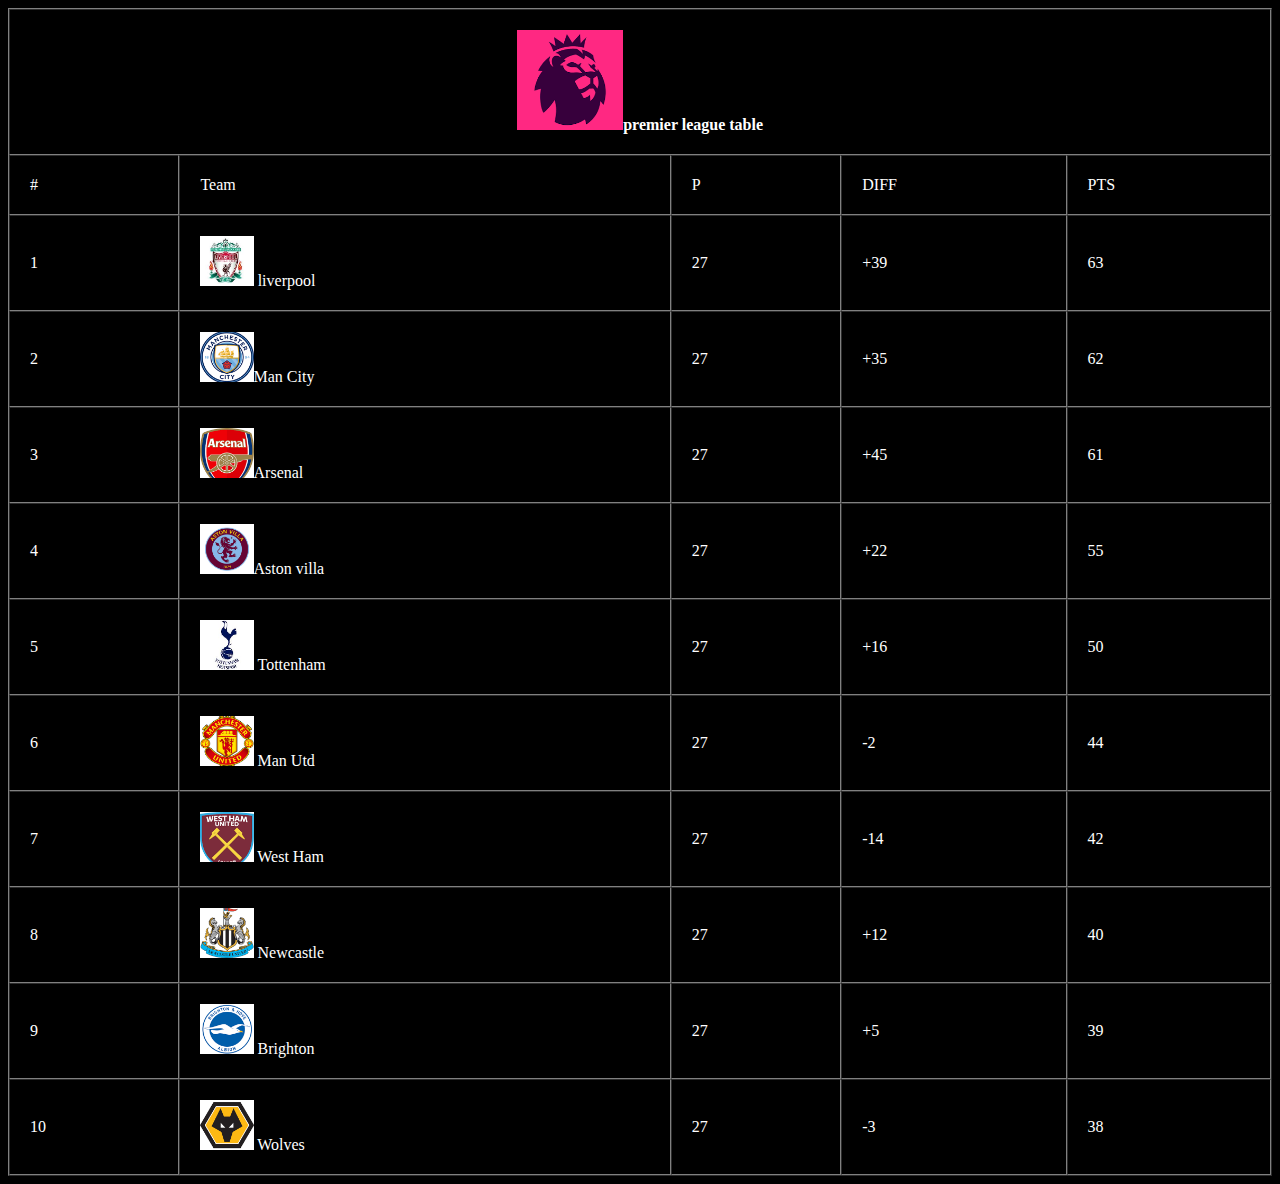
<file: frontend/Assignment/Assignment_1.html>
<!DOCTYPE html>
<html lang="en">
  <head>
    <meta charset="UTF-8" />
    <meta name="viewport" content="width=device-width, initial-scale=1.0" />
    <title>Premier League Table</title>
    <style>
      Body {
        color: white;
      }
    </style>
  </head>
  <body bgcolor="black">
    <table border="1" cellspacing="0" cellpadding="20" width="100%">
      <tr>
        <th colspan="5">
          <img
            src="[data-uri]"
            alt=""
            height="100"
          />premier league table
        </th>
      </tr>
      <tr>
        <td>#</td>
        <td>Team</td>
        <td>P</td>
        <td>DIFF</td>
        <td>PTS</td>
      </tr>
      <tr>
        <td>1</td>
        <td>
          <img
            src="[data-uri]"
            alt="Logo"
            height="50"
          />
          liverpool
        </td>
        <td>27</td>
        <td>+39</td>
        <td>63</td>
      </tr>
      <tr>
        <td>2</td>
        <td>
          <img
            src="[data-uri]"
            alt="LOGO"
            height="50"
          />Man City
        </td>
        <td>27</td>
        <td>+35</td>
        <td>62</td>
      </tr>
      <tr>
        <td>3</td>
        <td>
          <img
            src="[data-uri]"
            alt="LOGO"
            height="50"
          />Arsenal
        </td>
        <td>27</td>
        <td>+45</td>
        <td>61</td>
      </tr>
      <tr>
        <td>4</td>
        <td>
          <img
            src="[data-uri]"
            alt="LOGO"
            height="50"
          />Aston villa
        </td>
        <td>27</td>
        <td>+22</td>
        <td>55</td>
      </tr>
      <tr>
        <td>5</td>
        <td>
          <img
            src="[data-uri]"
            alt="LOGO"
            height="50"
          />
          Tottenham
        </td>
        <td>27</td>
        <td>+16</td>
        <td>50</td>
      </tr>
      <tr>
        <td>6</td>
        <td>
          <img
            src="[data-uri]"
            alt="LOGO"
            height="50"
          />
          Man Utd
        </td>
        <td>27</td>
        <td>-2</td>
        <td>44</td>
      </tr>
      <tr>
        <td>7</td>
        <td>
          <img
            src="[data-uri]"
            alt="LOGO"
            height="50"
          />
          West Ham
        </td>
        <td>27</td>
        <td>-14</td>
        <td>42</td>
      </tr>
      <tr>
        <td>8</td>
        <td>
          <img
            src="[data-uri]"
            alt="LOGO"
            height="50"
          />
          Newcastle
        </td>
        <td>27</td>
        <td>+12</td>
        <td>40</td>
      </tr>
      <tr>
        <td>9</td>
        <td>
          <img
            src="[data-uri]"
            alt="LOGO"
            height="50"
          />
          Brighton
        </td>
        <td>27</td>
        <td>+5</td>
        <td>39</td>
      </tr>
      <tr>
        <td>10</td>
        <td>
          <img
            src="[data-uri]"
            alt="LOGO"
            height="50"
          />
          Wolves
        </td>
        <td>27</td>
        <td>-3</td>
        <td>38</td>
      </tr>
    </table>
  </body>
</html>
</file>
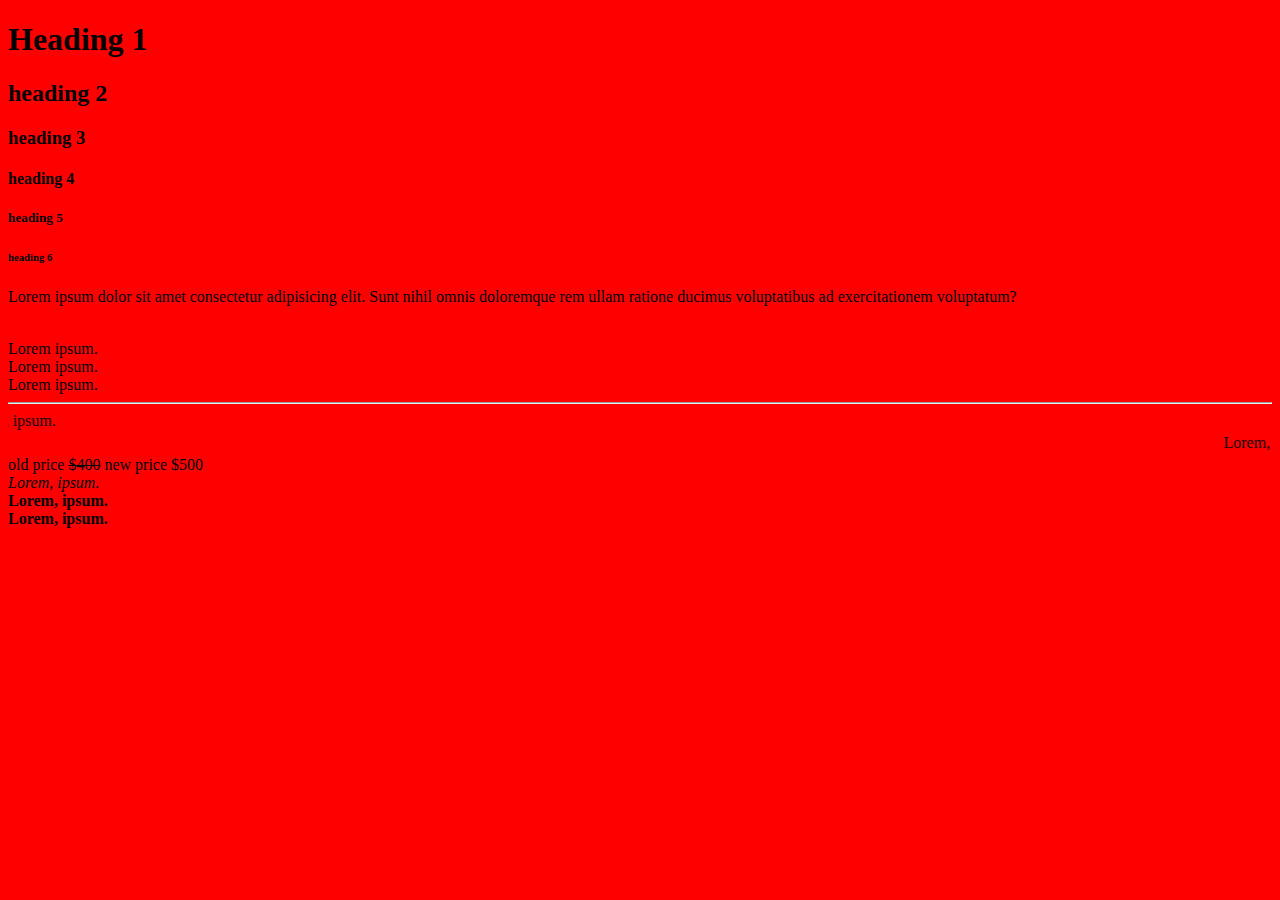
<file: frontend/HTML SANDBOX/01_HEADING.HTML>
<!DOCTYPE html>
<html lang="en">
<head>
  <meta charset="UTF-8">
  <meta name="viewport" content="width=device-width, initial-scale=1.0">
  <meta name = "description" content="virus">
  <title>Document</title>
</head>
<body bgcolor="red">
  <!-- headers in html -->
  <h1>Heading 1 </h1>
  <h2> heading 2</h2>
  <h3> heading 3</h3> 
  <h4>heading 4</h4>
  <h5>heading 5</h5>
  <h6>heading 6</h6>

  <!-- paragraph in html -->
  <p>Lorem ipsum dolor sit amet consectetur adipisicing elit. Sunt nihil omnis doloremque rem ullam ratione ducimus voluptatibus ad exercitationem voluptatum?</p><br>
  Lorem ipsum. <br>Lorem ipsum. <br>Lorem ipsum.
<!-- horizontal -->
  <hr>
  <marquee behavior="left" direction="right">Lorem, ipsum.</marquee>
  <marquee behavior="right" direction="left">Lorem, ipsum.</marquee>
old price <del>$400</del> new price $500
<br>
<i>Lorem, ipsum.</i>
<br>
<b>Lorem, ipsum.</b>
<br>
<strong>Lorem, ipsum.</strong>



</body>
</html>
</file>
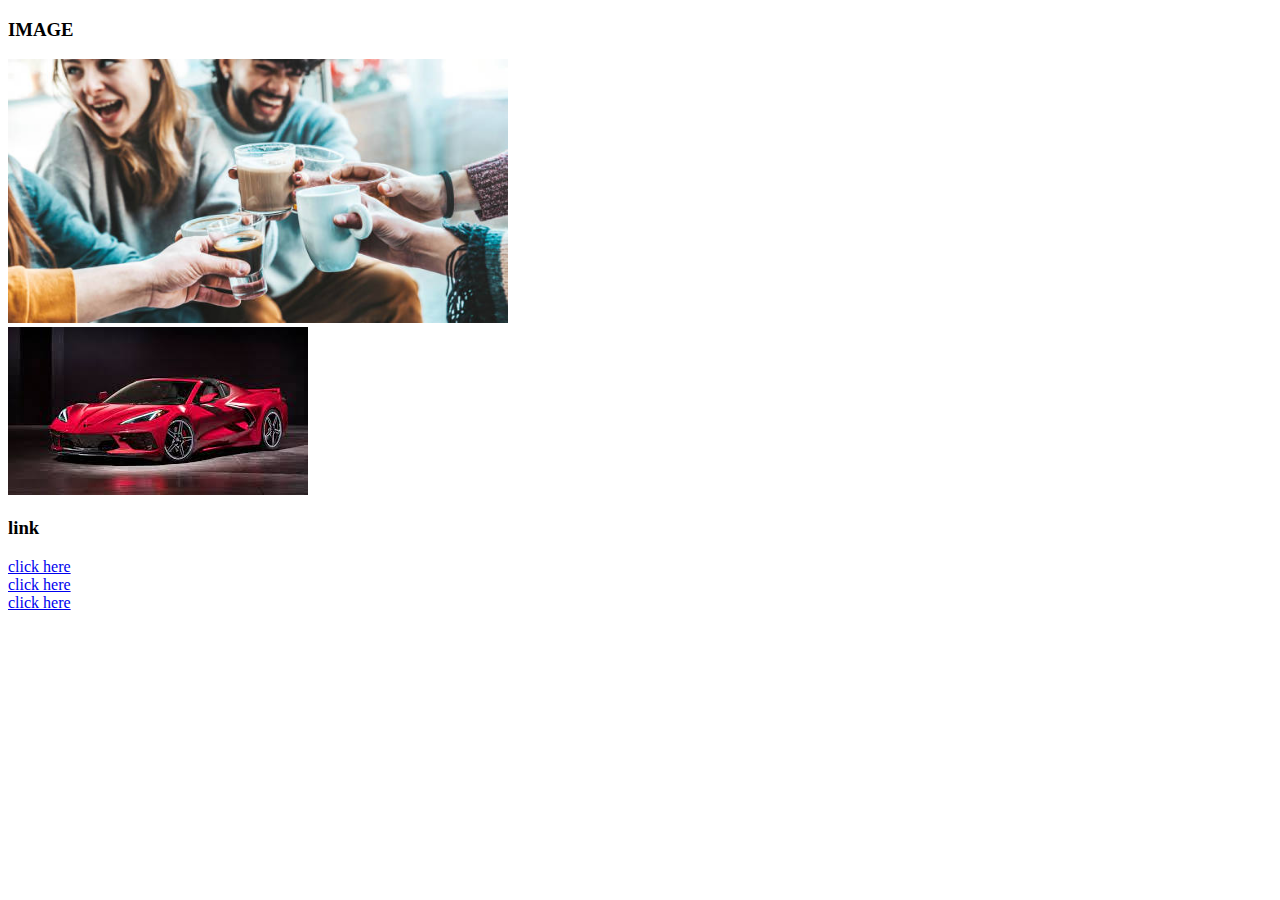
<file: frontend/HTML SANDBOX/02_image_link.html>
<!DOCTYPE html>
<html lang="en">
  <head>
    <meta charset="UTF-8" />
    <meta name="viewport" content="width=device-width, initial-scale=1.0" />
    <title>image and link</title>
  </head>
  <body>
    <h3>IMAGE</h3>
    <!-- internal -->
    <img src="coffee.jpg" alt="" width="500px" /><br />
    <!-- external -->
    <img
      src="[data-uri]"
      alt=" car"
    />
    <br>
    <h3>link</h3>
    <!-- interaal  -->
    <a href="01_HEADING.HTML">click here</a><br>
    <a href="01_HEADING.HTML" target="_blank">click here</a><br>

    <!-- external -->
    <a href="https://www.google.com/">click here</a><br>








  </body>
</html>
</file>
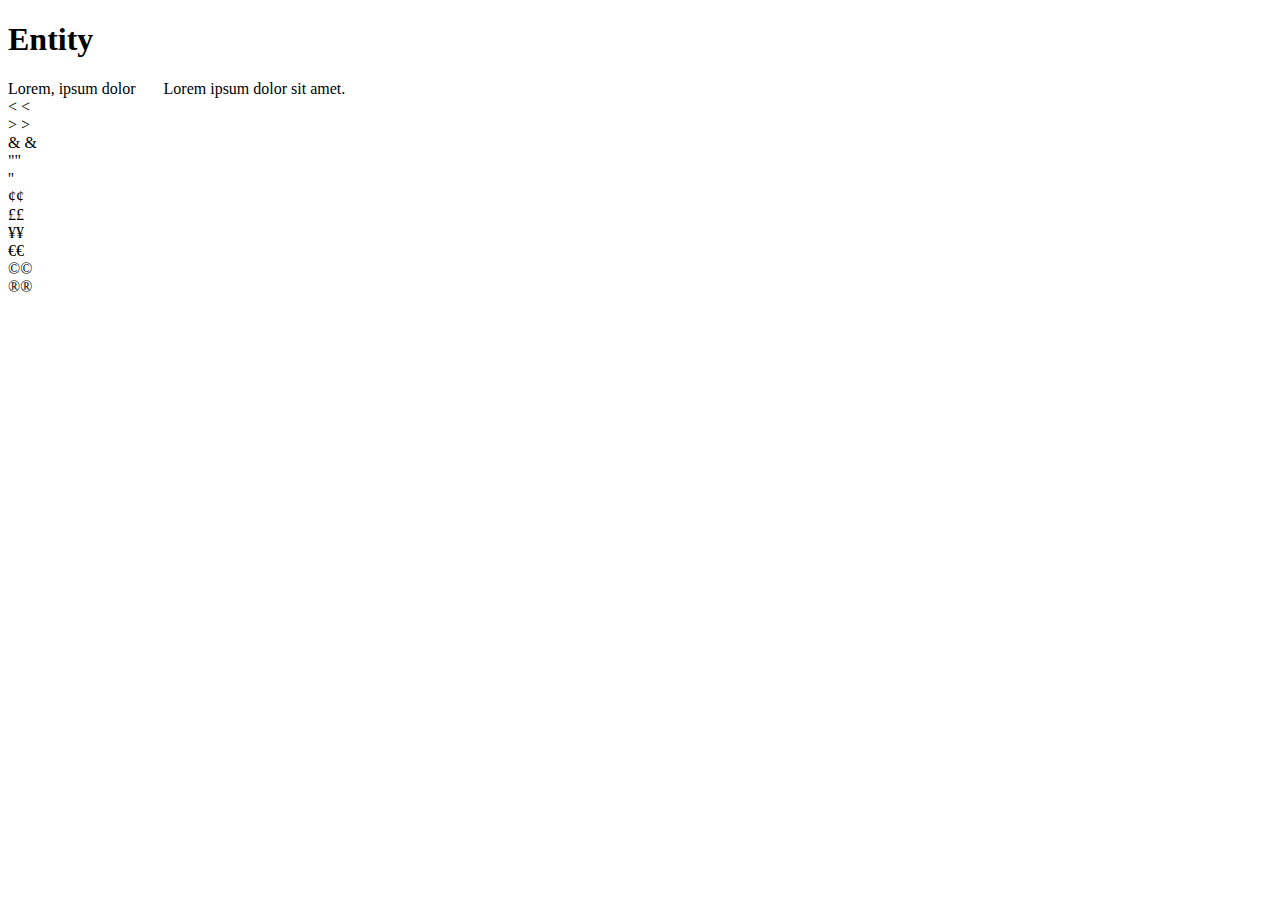
<file: frontend/HTML SANDBOX/04_entity.html>
<!DOCTYPE html>
<html lang="en">
<head>
  <meta charset="UTF-8">
  <meta name="viewport" content="width=device-width, initial-scale=1.0">
  <title>Entity</title>
</head>
<body>
  <!-- entities are refer to as a special character that has a specific meaning in the context of web development -->
<h1>Entity</h1>
<!-- non breaking space  -->
Lorem, ipsum dolor &nbsp; &nbsp; &nbsp; Lorem ipsum dolor sit amet.
<br>
&lt; &#60;<br>
&gt; &#62;<br>
&amp; &#38;<br>
&quot;&#34;<br>
&apos;&#39;<br>
&cent;&#162;<br>
&pound;&#163;<br>
&yen;&#165;<br>
&euro;&#8364;<br>
&copy;&#169;<br>
&reg;&#174;<br>

</body>
</html>
</file>
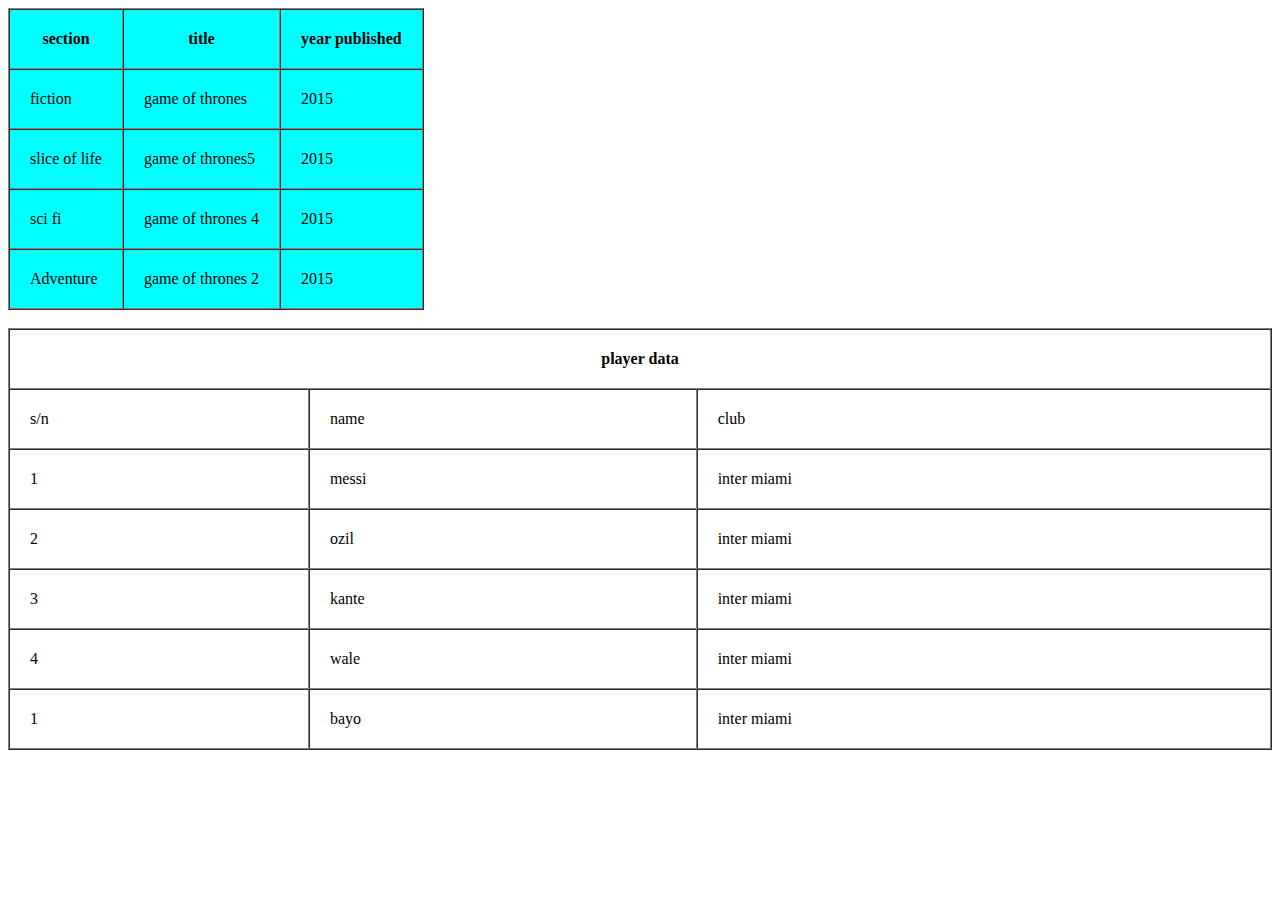
<file: frontend/HTML SANDBOX/05_table.html>
<!DOCTYPE html>
<html lang="en">
<head>
  <meta charset="UTF-8">
  <meta name="viewport" content="width=device-width, initial-scale=1.0">
  <title>table in html</title>
</head>
<body>
  <table border="1" cellspacing="0px" cellpadding="20px" bgcolor="cyan">
    <tr>
      <th>section</th>
      <th>title</th>
      <th>year published </th>
    </tr>
    <tr>
      <td>fiction</td>
      <td>game of thrones </td>
      <td>2015</td>
    </tr>
    <tr>
      <td>slice of life</td>
      <td>game of thrones5 </td>
      <td>2015</td>
    </tr>
    <tr>
      <td>sci fi</td>
      <td>game of thrones 4 </td>
      <td>2015</td>
    </tr>
    <tr>
      <td>Adventure</td>
      <td>game of thrones 2</td>
      <td>2015</td>
    </tr>
  </table>
  <br>
<table border="1" cellspacing="0" cellpadding="20" width="100%">
  <tr>
    <th colspan="5">player data</th>
  </tr>
  <tr>
    <td>s/n</td>
    <td>name</td>
    <td>club</td>
  </tr>
  <tr>
    <td>1</td>
    <td>messi</td>
    <td>inter miami</td>
  </tr>
  <tr>
    <td>2</td>
    <td>ozil</td>
    <td>inter miami</td>
  </tr>
  <tr>
    <td>3</td>
    <td>kante</td>
    <td>inter miami</td>
  </tr>
  <tr>
    <td>4</td>
    <td>wale</td>
    <td>inter miami</td>
  </tr>
  <tr>
    <td>1</td>
    <td>bayo</td>
    <td>inter miami</td>
  </tr>
</table>











</body>
</html>
</file>
